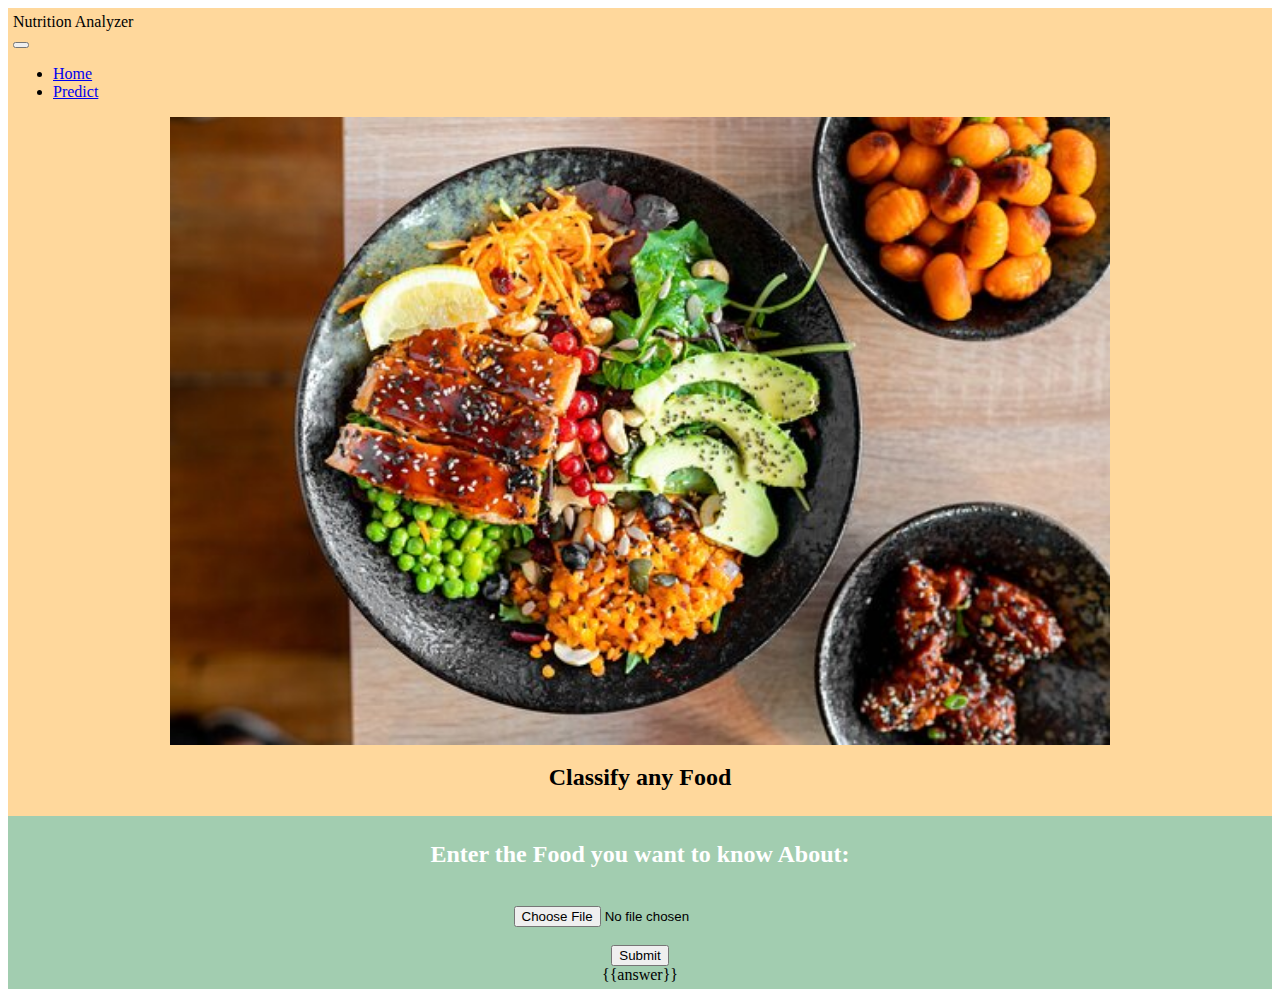
<file: Nutrition Analyser/templates/index.html>
<!DOCTYPE html>
<html lang="en">
<head>
    <meta charset="UTF-8">
    <title>Title</title>
    <link href="https://cdn.jsdelivr.net/npm/bootstrap@5.3.0/dist/css/bootstrap.min.css" rel="stylesheet" integrity="sha384-9ndCyUaIbzAi2FUVXJi0CjmCapSmO7SnpJef0486qhLnuZ2cdeRhO02iuK6FUUVM" crossorigin="anonymous">
    <script
      src="https://cdn.jsdelivr.net/npm/bootstrap@5.3.0-alpha1/dist/js/bootstrap.bundle.min.js"
      integrity="sha384-w76AqPfDkMBDXo30jS1Sgez6pr3x5MlQ1ZAGC+nuZB+EYdgRZgiwxhTBTkF7CXvN"
      crossorigin="anonymous"
    >
    </script>
    <link rel="stylesheet" type="text/css"  href="../static/styles/style.css" />
</head>
<body>
<div class="Top">
    <div class="container-fluid">
        <nav class="navbar navbar-expand-lg navbar-dark">
          <a class="navbar-brand" id="home"><div class="title">Nutrition Analyzer</div> </a>
          <button
            class="navbar-toggler"
            type="button"
            data-bs-toggle="collapse"
            data-bs-target="#navbarNav"
            aria-controls="navbarNav"
            aria-expanded="false"
            aria-label="Toggle navigation"
          >
            <span class="navbar-toggler-icon"></span>
          </button>
          <div class="collapse navbar-collapse" id="navbarNav">
            <ul class="navbar-nav ms-auto">
              <li class="nav-item">
                <a class="nav-link" href="home">Home</a>
              </li>
              <li class="nav-item">
                <a class="nav-link" href="pre">Predict</a>
              </li>
            </ul>
          </div>
        </nav>
      </div>
    <div class="container">
        <div class="container-img1">
            <img src="../static/healthy-bowl-frische.jpg" class="img1">
            <h2 class="first-txt">
                Classify any Food
            </h2>
        </div>
    </div>
</div>
<div class="Main">
    <a id="pre"></a>
    <form action="/predict" method="post" enctype="multipart/form-data">
        <h2 class="second-txt"> Enter the Food you want to know About:</h2>
        <br>
        <input type="file" name="image" id="image">
        <br>
        <br>
        <input type="submit" class="btn btn-success">
    </form>
    {{answer}}
</div>
</body>
</html>
</file>
<file: Nutrition Analyser/static/styles/style.css>
.Top{
    color: Black;
    background-color: #FFD89C;
    padding: 5px;
}
.Main{
    text-align: center;
    background-color: #A2CDB0;
    padding: 5px;
}
.img1{
    display: block;
    margin-left: auto;
    margin-right: auto;
    width: 75%;
}
.first-txt {
     position: relative;
     text-align: center;
}
.second-txt{
    color: white;
}
</file>
